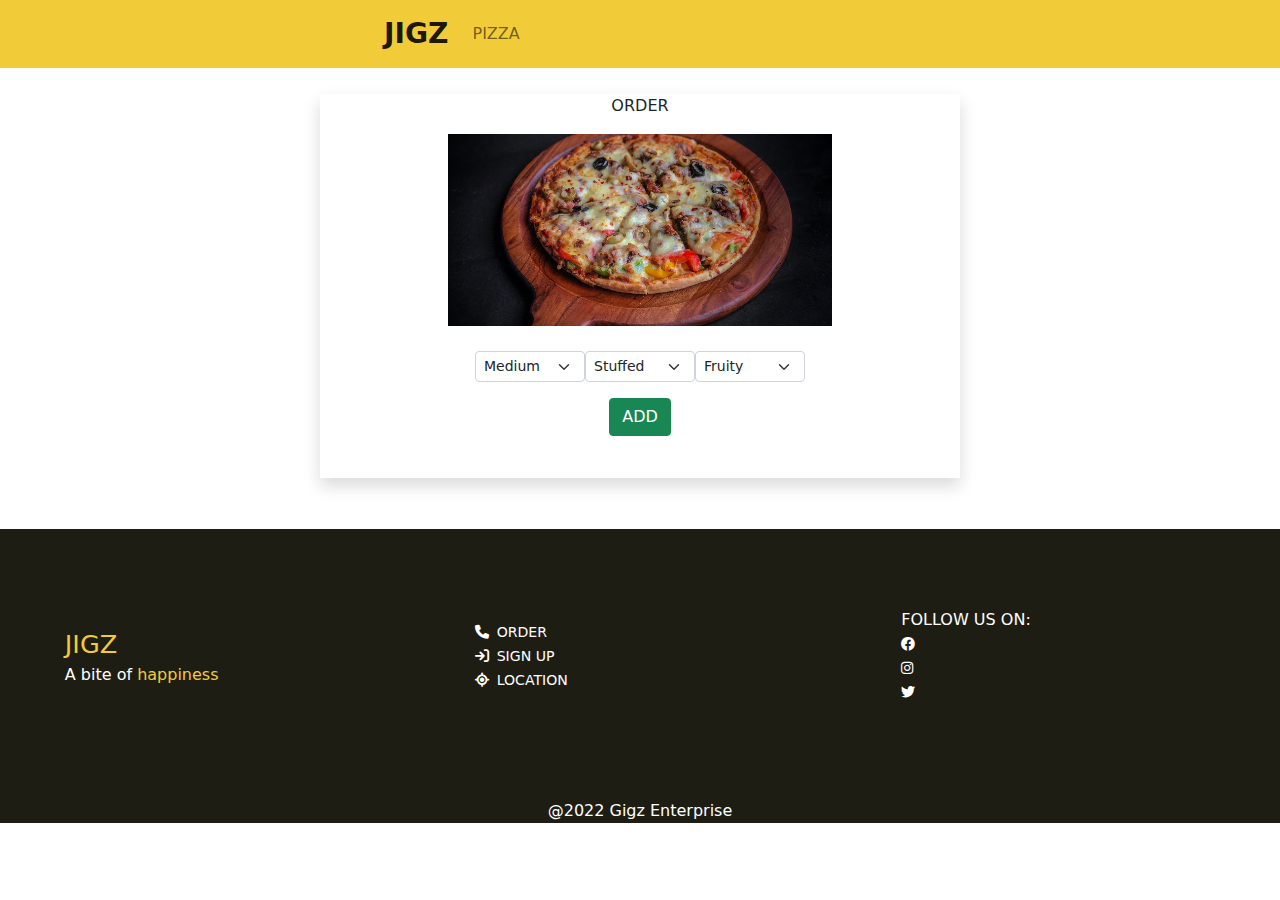
<file: order.html>
<!DOCTYPE html>
<html lang="en">

<head>
    <meta charset="UTF-8" />
    <meta http-equiv="X-UA-Compatible" content="IE=edge" />
    <meta name="viewport" content="width=device-width, initial-scale=1.0" />
    <title>ORDER</title>
    <link rel="stylesheet" href="https://cdnjs.cloudflare.com/ajax/libs/font-awesome/6.0.0/css/all.min.css" integrity="sha512-9usAa10IRO0HhonpyAIVpjrylPvoDwiPUiKdWk5t3PyolY1cOd4DSE0Ga+ri4AuTroPR5aQvXU9xC6qOPnzFeg==" crossorigin="anonymous" referrerpolicy="no-referrer"
    />

    <link rel="stylesheet" href="css/bootstrap.min.css" />
    <link rel="stylesheet" href="css/style.css" />
</head>

<body>
    <nav class="navbar navbar-expand-sm navbar-light bg-light">
        <a class="navbar-brand orderlogo" href="index.html">JIGZ</a>
        <button class="navbar-toggler d-lg-none" type="button" data-bs-toggle="collapse" data-bs-target="#collapsibleNavId" aria-controls="collapsibleNavId" aria-expanded="false" aria-label="Toggle navigation">
        <span class="navbar-toggler-icon"></span>
      </button>
        <div class="collapse navbar-collapse" id="collapsibleNavId">
            <ul class="navbar-nav mr-auto mt-2 mt-lg-0">
                <li class="nav-item active">
                    <a class="nav-link damn" href="#menu">PIZZA </a>
                </li>
            </ul>
        </div>
    </nav>
    <div class="container-fluid contOrders c-flex">
        <form action="" class="shadow radius c-flex">
            <p>ORDER</p>
            <div class="image">
                <img src="/images/beef.jpg" alt="" />
            </div>

            <div class="pizza-infor r-flex">
                <select class="form-select form-select-sm" id="size" aria-label=".form-select-sm example">
            <option value="1">Small</option>
            <option selected value="2">Medium</option>
            <option value="3">Large</option>
          </select>
                <select class="form-select form-select-sm" id="crust" aria-label=".form-select-sm example">
            <option value="1">Crispy</option>
            <option selected value="2">Stuffed</option>
            <option value="3">Gluten-free</option>
          </select>
                <select class="form-select form-select-sm" id="toppings" aria-label=".form-select-sm example">
            <option selected value="1">Fruity</option>
            <option value="3">Beef</option>
            <option value="3">Chicken</option>
          </select>
            </div>
            <ul id="cart"></ul>
            <div class="btn btn-success" class="add" id="add">ADD</div>
            <div class="btn btn-success" class="add" id="add2">ADD</div>
        </form>
        <table id="pizza_table">
            <tr>
                <th>SIZE</th>
                <th>CRUST</th>
                <th>TOPPINGS</th>
                <th>PRICE</th>
            </tr>
            <tr></tr>
        </table>
        <div class="btn btn-success submit">SUBMIT</div>

        <!-- Modal -->
        <div class="modal fade" id="checkout" data-bs-backdrop="static" data-bs-keyboard="false" tabindex="-1" aria-labelledby="staticBackdropLabel" aria-hidden="true">
            <div class="modal-dialog">
                <div class="modal-content">
                    <div class="modal-header">
                        <h5 class="modal-title" id="staticBackdropLabel">JIGZ PIZZA</h5>
                        <button type="button" class="btn-close" data-bs-dismiss="modal" onclick="javascript:window.location.reload()" aria-label="Close"></button>
                    </div>
                    <div class="modal-body">
                        <div class="total_div">
                            <p class="total"></p>
                            <p>Would you like a delivery at an additinal fee of Ksh 150?</p>
                            <button class="btn btn-success" id="checkout_yes">YES</button>
                            <button class="btn btn-danger" id="checkout_no">NO</button>
                        </div>

                        <div class="grand_div">
                            <div class="form-group">
                                <label for="">LOCATION</label>
                                <input type="text" name="" id="locale" class="form-control" placeholder="" aria-describedby="helpId" />
                                <button class="btn btn-success" id="final_btn">SUBMIT</button>
                            </div>
                        </div>
                        <div class="final">
                            <i class="fa-solid fa-circle-check"></i>
                        </div>
                    </div>
                </div>
            </div>
        </div>
    </div>
    <div class="footer row r-flex">
        <div class="col-lg-4" id="logo">
            <div class="logo">JIGZ</div>
            <p>A bite of<span> happiness</span></p>
        </div>
        <div class="col-lg-4">
            <ul>
                <li>
                    <a href=""><i class="fas fa-phone px-2"></i>ORDER</a>
                </li>
                <li>
                    <a href=""><i class="fas fa-sign-in px-2"></i>SIGN UP</a>
                </li>
                <li>
                    <a href=""><i class="fas fa-location px-2"></i>LOCATION</a>
                </li>
            </ul>
        </div>
        <div class="col-lg-4">
            <ul>
                <li>FOLLOW US ON:</li>
                <li>
                    <a href=""><i class="fab fa-facebook"></i></a>
                </li>
                <li>
                    <a href=""><i class="fab fa-instagram"></i></a>
                </li>
                <li>
                    <a href=""><i class="fab fa-twitter"></i></a>
                </li>
            </ul>
        </div>
    </div>
    <div class="copyright">@2022 Gigz Enterprise</div>
    <script src="js/jquery.min.js"></script>
    <script src="js/bootstrap.min.js"></script>
    <script src="js/popper.js"></script>
    <script src="js/script.js"></script>
</body>

</html>
</file>
<file: css/style.css>
:root {
    --primary: #f2cc38;
    --secondary: #00a082;
}

body {
    box-sizing: border-box;
    margin: 0;
    padding: 0;
    overflow-x: hidden !important;
}

.c-flex {
    display: flex;
    flex-direction: column;
    align-items: center;
}

.r-flex {
    display: flex;
    flex-direction: row;
    align-items: center;
}

.navbar {
    background-color: var(--primary) !important;
    padding-left: 30vw;
}

.orderlogo {
    font-weight: 800;
    font-size: 2.2vw;
}

#order {
    background-color: var(--secondary);
    border-radius: 20px;
}

.contOrders {
    padding-bottom: 4vw;
}

.carouselExampleCaptions {
    height: 80vh;
}

.carousel-item {
    height: 70vh;
}

.carousel-item img {
    height: 70vh;
    width: 100% !important;
    object-fit: cover;
}

.specials {
    height: 80vh;
    margin-top: 2vw;
}

.specials .card {
    display: flex;
    flex-direction: column;
    align-items: center;
    border: none;
}

.specials .card-img-top {
    width: 15vw;
}

.specials .card-title {
    font-size: 1.1vw;
}

.menu .card-deck {
    margin-bottom: 5vw;
}

.menu .card {
    box-shadow: 2px 2px 5px grey;
}

.menu .card-img-top {
    width: 100%;
    height: 20vw;
    object-fit: cover;
}

.menu .card-body {
    display: flex;
    flex-direction: row;
    text-align: center;
}

.menu .card-title {
    font-size: 1.2vw;
}

.menu .card-text {
    font-size: 1.1vw;
    padding-left: 3vw;
}

.modal .home-order {
    background-color: var(--primary);
    border: none;
}

.modal .home-cancel {
    background-color: var(--secondary);
    border: none;
}

.modal .t-menu {
    text-align: center;
    color: var(--primary);
    font-size: 1.8vw;
    font-weight: bold;
}

.modal img {
    width: 30vw;
    height: 20vw;
}

.modal .t-menu1 {
    position: relative;
}


/* ORDERS PAGE  */

form {
    width: 50vw;
    margin: 0 auto;
    margin-top: 2vw;
    height: 30vw;
}

form .image img {
    width: 30vw !important;
    height: 15vw;
    object-fit: cover;
    margin-bottom: 2vw;
}

form .pizza-infor option {
    width: 4vw !important;
}

#add2 {
    display: none;
}

table {
    width: 50vw;
    margin: 0 auto;
    margin-top: 2vw;
    background-color: var(--primary);
    display: none;
}

tr {
    height: 2vw;
}

table th,
td {
    padding-left: 4vw;
}

.submit {
    display: none;
    margin-top: 1vw;
}

.grand_div {
    display: none;
}

.final {
    display: none;
}

.final .fa-circle-check {
    color: var(--secondary);
    font-size: 2vw;
}


/* MODAL  */

#staticBackdrop {
    width: 120vw !important;
    height: 90vw;
    display: none;
}

.modal-title {
    color: var(--primary);
    font-weight: bold;
}

.modal .img img {
    width: 30vw;
    height: 20vw;
}

.footer {
    height: 30vh;
    background-color: #1e1d13;
    color: white;
}

#logo {
    padding-left: 6vw;
}

.footer .logo {
    color: var(--primary);
    font-size: 2vw;
}

.footer #logo span {
    color: var(--primary);
}

.footer li {
    list-style: none;
    color: white;
}

.footer a {
    color: white;
    text-decoration: none;
    font-size: 1.1vw;
}

.footer i {
    font-size: 1.1vw;
}

.copyright {
    background-color: #1e1d13;
    color: white;
    text-align: center;
}

@media (min-width: 375px) and (max-width: 912px) {
    .specials {
        display: none;
    }
    .menu .card-img-top {
        width: 70vw;
        height: 50vw;
        object-fit: cover;
    }
    .menu .col-lg-3 {
        display: flex;
        flex-direction: column;
        align-items: center;
    }
    .menu .card {
        width: 70vw;
        margin-top: 4vw;
    }
    .menu .card-title {
        font-size: 4vw;
    }
    .menu .card-text {
        font-size: 4vw;
        padding-left: 3vw;
    }
    .footer {
        height: 30vh;
        background-color: #1e1d13;
        color: white;
        display: flex;
        flex-direction: column;
        align-items: center;
    }
    #logo {
        padding-left: 6vw;
    }
    .footer .logo {
        color: var(--primary);
        font-size: 5vw;
    }
    .footer #logo span {
        color: var(--primary);
    }
    .footer li {
        list-style: none;
        color: white;
    }
    .footer a {
        color: white;
        text-decoration: none;
        font-size: 2.6vw;
    }
    .footer i {
        font-size: 1.1vw;
    }
}
</file>
